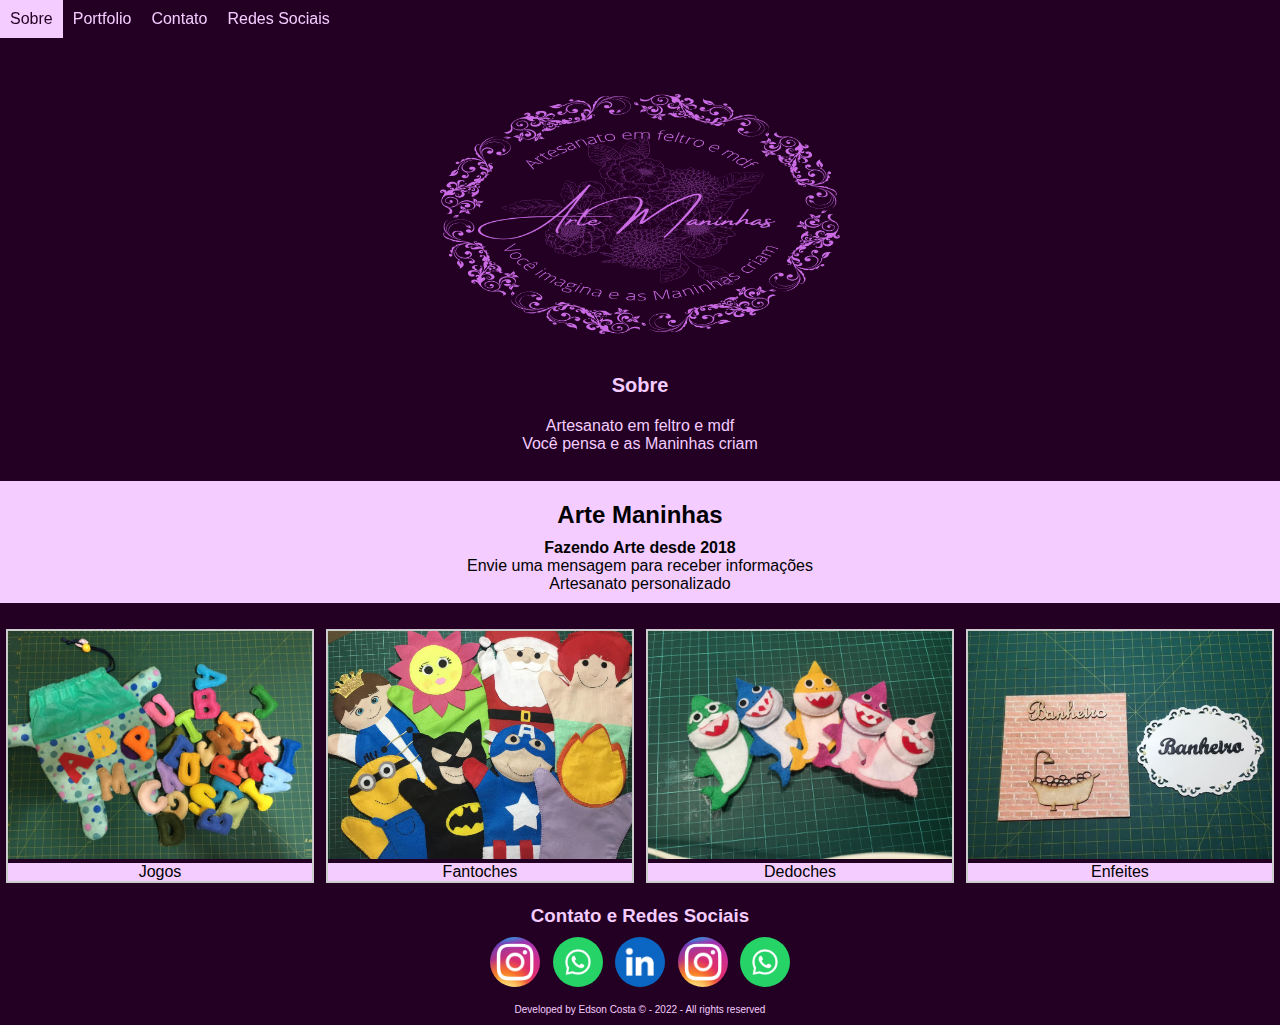
<file: index.html>
<!DOCTYPE html>
<html lang="pt-BR">

<head>
    <meta charset="UTF-8">
    <meta http-equiv="X-UA-Compatible" content="IE=edge">
    <meta name="viewport" content="width=device-width, initial-scale=1.0">
    <title>Arte Maninhas</title>

    <link rel="shortcut icon" href="img/arteico.ico" type="image/x-icon">

    <link rel="stylesheet" href="style/index.css">
    <link rel="stylesheet" href="style/gallery.css">
    <link rel="stylesheet" href="style/responsive.css">

    <script src="script/scroll.js"></script>
</head>

<body>

    <header>
        <!------------ BEGIN - NAVBAR ------------>
        <div id="navbar" class="navbar-text">
            <nav>
                <div>
                    <ul class="topnav">
                        <li><a href="#about-us">Sobre</a></li>
                        <li><a href="#portfolio">Portfolio</a></li>
                        <li><a href="#contact">Contato</a></li>
                        <li><a href="#contact">Redes Sociais</a></li>
                    </ul>
                </div>
            </nav>
        </div>
        <!------------ END - NAVBAR ------------>
        <div class="logo">
            <img src="img/Arte Maninhas (2).png" class="logo-card" alt="Logo Arte Maninhas">
        </div>
    </header>

    <main>
        <!------------ BEGIN - ABOUT US ------------>
        <section id="about-us">
            <div>
                <h1 class="margin aboutme-title">Sobre</h1>
            </div>

            <div>
                <h5 class="margin aboutme">
                    <p>Artesanato em feltro e mdf</p>
                    <p>Você pensa e as Maninhas criam</p>
                    <br>
                </h5>
            </div>
        </section>
        <!------------ END - ABOUT US ------------>
    </main>

    <!------------ BEGIN - description ------------>
    <section id="description">
        <div class="margin description">
            <h2 class="margin"><b>Arte Maninhas</b></h2>
            <div>
                <h4><b>Fazendo Arte desde 2018</b></h4>
                <p> Envie uma mensagem para receber informações</p>
                <p> Artesanato personalizado</p>
            </div>
    </section>

    <section class="gallery-img">

        <div class="responsive">
            <div class="gallery">
                <a target="" href="jogos.html">
                    <img src="img-gallery/alfabeto.jpeg" alt="Jogos Pedagógicos" class="photo-gallery">
                </a>
                <div class="description">Jogos</div>
            </div>
        </div>

        <div class="responsive">
            <div class="gallery">
                <a target="" href="fantoches.html">
                    <img src="img-gallery/fantoches-diversos-2.jpeg" alt="Fantoches" class="photo-gallery">
                </a>
                <div class="description">Fantoches</div>
            </div>
        </div>

        <div class="responsive">
            <div class="gallery">
                <a target="" href="dedoches.html">
                    <img src="img-gallery/dedoche-baby-shark.jpeg" class="photo-gallery" alt="Dedoches">
                </a>
                <div class="description">Dedoches</div>
            </div>
        </div>

        <div class="responsive">
            <div class="gallery">
                <a target="_blank" href="enfeites.html">
                    <img src="img-gallery/placa-banheiro.jpeg" class="photo-gallery" alt="Enfeites">
                </a>
                <div class="description">Enfeites</div>
            </div>
        </div>
    </section>

    <div class="clearfix"></div>

    <!-- END - ENGLISH description -->


    <!------------ BEGIN - SOCIAL GRID ------------>
    <section id="social-contact">
        <div class="contact">
            <div>
                <h3 class="margin">Contato e Redes Sociais</h3>
            </div>
        </div>
    </section>

    <section>

        <div class="socialcenter">

            <div class="grid-container ">

                <div>
                    <div class="containerhov socialcenter">
                        <a href="https://www.instagram.com/cleusa.moreschi/" target="_blank">
                            <img src="img/instagram.png" class="redessociais imagehov" width="100px" alt="Instagram">
                            <div class="overlayhov">
                                <div class="texthov">Instagram Cleusa</div>
                            </div>
                        </a>
                    </div>
                </div>

                <div>
                    <div class=" containerhov socialcenter">
                        <a href="https://api.whatsapp.com/send?phone=5551999980510" target="_blank">
                            <img src="img/whatspp.png" class="redessociais imagehov" width="100px"
                                alt="WhatsApp Cleusa">
                            <div class="overlayhov">
                                <div class="texthov">WhatsApp Cleusa</div>
                            </div>
                        </a>
                    </div>
                </div>

                <div>
                    <div class=" containerhov socialcenter">
                        <a href="https://www.facebook.com/maninhasarte/" target="_blank">
                            <img src="img/linkedin.png" class="redessociais imagehov" width="100px" alt="Facebook">
                            <div class="overlayhov">
                                <div class="texthov">Facebook</div>
                            </div>
                        </a>
                    </div>
                </div>

                <div>
                    <div class=" containerhov socialcenter">
                        <a href="https://www.instagram.com/artemaninhas/" target="_blank">
                            <img src="img/instagram.png" class="redessociais imagehov" width="100px" alt="Instagram">
                            <div class="overlayhov">
                                <div class="texthov">Instagram Claudia</div>
                            </div>
                        </a>
                    </div>
                </div>

                <div>
                    <div class=" containerhov socialcenter">
                        <a href="https://api.whatsapp.com/send?phone=5551999591708" target="_blank">
                            <img src="img/whatspp.png" class="redessociais imagehov" width="100px"
                                alt="WhatsApp Claudia">
                            <div class="overlayhov">
                                <div class="texthov">WhatsApp Claudia</div>
                            </div>
                        </a>
                    </div>
                </div>

            </div>
        </div>
    </section>
    <!------------ END - SOCIAL GRID ------------>

    <footer id="footerEn" class="footer"> Developed by Edson Costa © - 2022 - All rights reserved </footer>

</body>

</html>
</file>
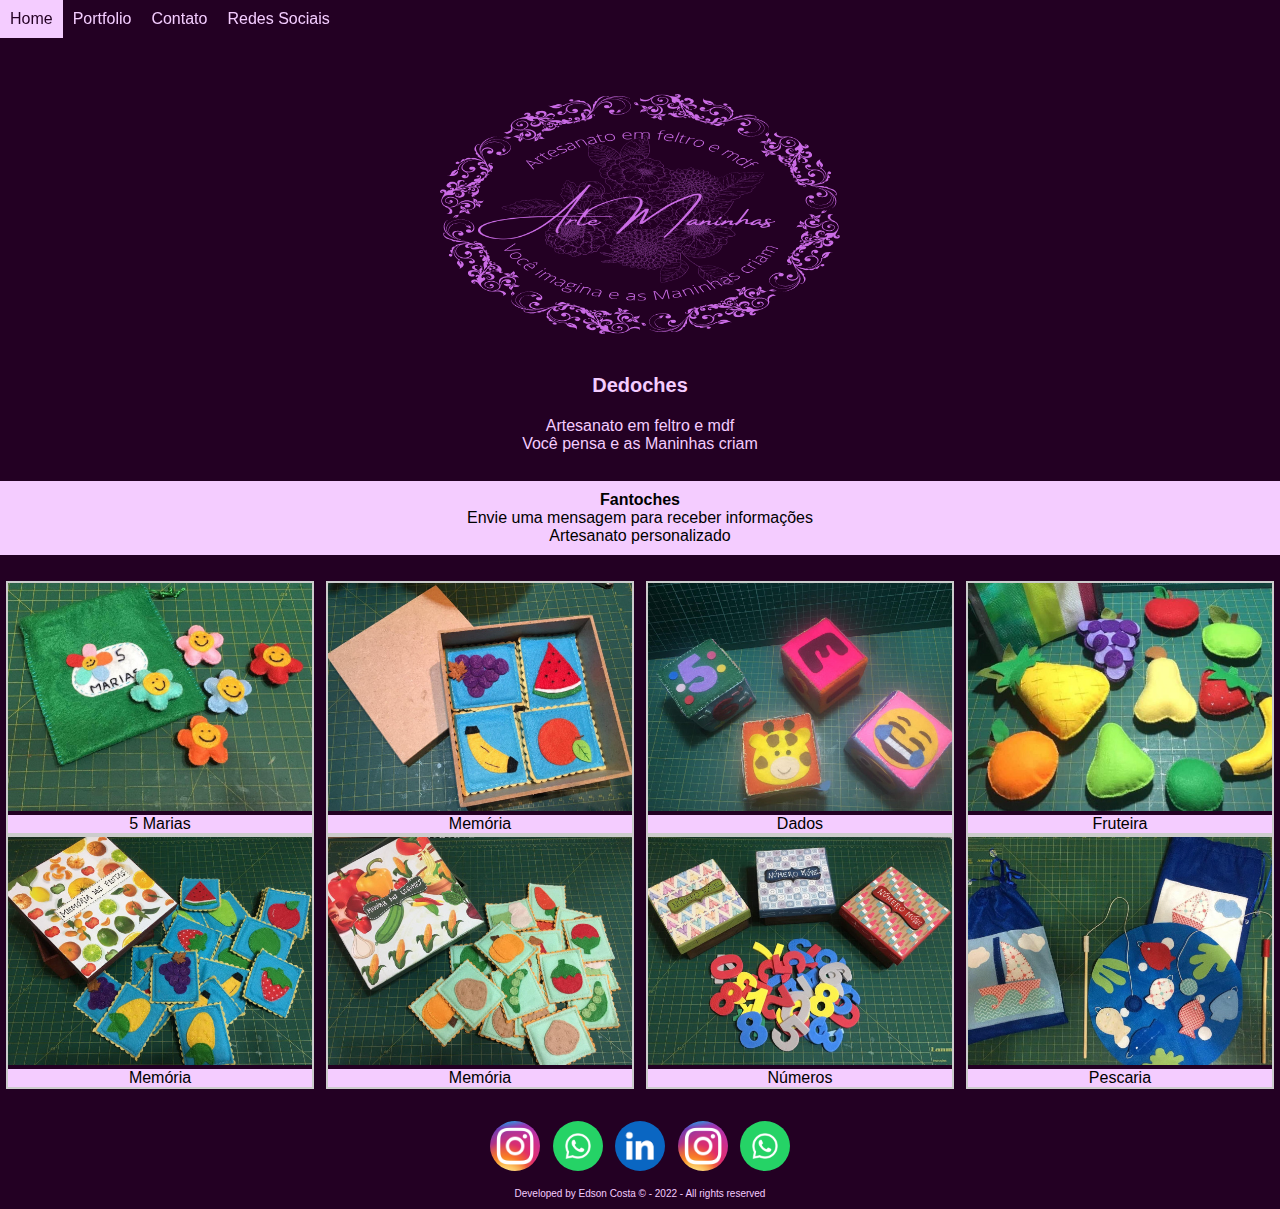
<file: dedoches.html>
<!DOCTYPE html>
<html lang="pt-BR">

<head>
    <meta charset="UTF-8">
    <meta http-equiv="X-UA-Compatible" content="IE=edge">
    <meta name="viewport" content="width=device-width, initial-scale=1.0">
    <title>Dedoches - Arte Maninhas</title>

    <link rel="shortcut icon" href="img/arteico.ico" type="image/x-icon">

    <link rel="stylesheet" href="style/index.css">
    <link rel="stylesheet" href="style/gallery.css">
    <link rel="stylesheet" href="style/responsive.css">

    <script src="script/scroll.js" defer></script>
</head>

<body>

    <header>
        <!------------ BEGIN - NAVBAR ------------>
        <div id="navbar" class="navbar-text">
            <nav>
                <ul class="topnav">
                    <li><a href="index.html">Home</a></li>
                    <li><a href="#portfolio">Portfolio</a></li>
                    <li><a href="#social-contact">Contato</a></li>
                    <li><a href="#social-contact">Redes Sociais</a></li>
                </ul>
            </nav>
        </div>
        <!------------ END - NAVBAR ------------>
        <div class="logo">
            <img src="img/Arte Maninhas (2).png" class="logo-card" alt="Logo Arte Maninhas">
        </div>
    </header>

    <main>
        <!------------ BEGIN - ABOUT US ------------>
        <section id="about-us">
            <div>
                <h1 class="margin aboutme-title">Dedoches</h1>
            </div>

            <div>
                <h5 class="margin aboutme">
                    <p>Artesanato em feltro e mdf</p>
                    <p>Você pensa e as Maninhas criam</p>
                    <br>
                </h5>
            </div>
        </section>
        <!------------ END - ABOUT US ------------>
    </main>

    <!------------ BEGIN - description ------------>
    <section id="description">
        <div class="margin description">
            
            <div>
                <h4><b>Fantoches</b></h4>
                <p> Envie uma mensagem para receber informações</p>
                <p> Artesanato personalizado</p>
            </div>
        </section>
        
        <section class="gallery-img">
            
            <!------------ BEGIN gallery linha 1 ------------>
        <div class="responsive">
            <div class="gallery">
                <a target="_blank" href="jogos.html">
                    <img src="img-gallery/jogo-5-marias.jpeg" alt="Jogos Pedagógicos" class="photo-gallery">
                </a>
                <div class="description">5 Marias</div>
            </div>
        </div>

        <div class="responsive">
            <div class="gallery">
                <a target="_blank" href="fantoches.html">
                    <img src="img-gallery/jogo-frutas.jpeg" alt="Fantoches" class="photo-gallery">
                </a>
                <div class="description">Memória</div>
            </div>
        </div>

        <div class="responsive">
            <div class="gallery">
                <a target="_blank" href="dedoches.html">
                    <img src="img-gallery/jogo-dados.jpeg" class="photo-gallery" alt="Dedoches">
                </a>
                <div class="description">Dados</div>
            </div>
        </div>

        <div class="responsive">
            <div class="gallery">
                <a target="_blank" href="enfeites.html">
                    <img src="img-gallery/jogo-frutas-bag.jpeg" class="photo-gallery" alt="Enfeites">
                </a>
                <div class="description">Fruteira</div>
            </div>
        </div>

        <div class="clearfix"></div>

        <!------------ BEGIN gallery linha 2 ------------>

        <div class="responsive">
            <div class="gallery">
                <a target="_blank" href="jogos.html">
                    <img src="img-gallery/jogo-memoria-frutas.jpeg" alt="Jogos Pedagógicos" class="photo-gallery">
                </a>
                <div class="description">Memória</div>
            </div>
        </div>

        <div class="responsive">
            <div class="gallery">
                <a target="_blank" href="fantoches.html">
                    <img src="img-gallery/jogo-memoria-legumes.jpeg" alt="Fantoches" class="photo-gallery">
                </a>
                <div class="description">Memória</div>
            </div>
        </div>

        <div class="responsive">
            <div class="gallery">
                <a target="_blank" href="dedoches.html">
                    <img src="img-gallery/jogo-numero-movel.jpeg" class="photo-gallery" alt="Dedoches">
                </a>
                <div class="description">Números</div>
            </div>
        </div>

        <div class="responsive">
            <div class="gallery">
                <a target="_blank" href="enfeites.html">
                    <img src="img-gallery/jogo-pescaria.jpeg" class="photo-gallery" alt="Enfeites">
                </a>
                <div class="description">Pescaria</div>
            </div>
        </div>

        <div class="clearfix"></div>

       
    </section>


    <!-- END - ENGLISH description -->


    <!------------ BEGIN - SOCIAL GRID ------------>
    <section id="social-contact">
        <div class="contact">
            <div>
                <h3 class="margin"> </h3>
            </div>
        </div>
    </section>

    <section>

        <div class="socialcenter">

            <div class="grid-container ">

                <div>
                    <div class="containerhov socialcenter">
                        <a href="https://www.instagram.com/cleusa.moreschi/" target="_blank">
                            <img src="img/instagram.png" class="redessociais imagehov" width="100px" alt="Instagram">
                            <div class="overlayhov">
                                <div class="texthov">Instagram Cleusa</div>
                            </div>
                        </a>
                    </div>
                </div>

                <div>
                    <div class=" containerhov socialcenter">
                        <a href="https://api.whatsapp.com/send?phone=5551999980510" target="_blank">
                            <img src="img/whatspp.png" class="redessociais imagehov" width="100px"
                                alt="WhatsApp Cleusa">
                            <div class="overlayhov">
                                <div class="texthov">WhatsApp Cleusa</div>
                            </div>
                        </a>
                    </div>
                </div>

                <div>
                    <div class=" containerhov socialcenter">
                        <a href="https://www.facebook.com/maninhasarte/" target="_blank">
                            <img src="img/linkedin.png" class="redessociais imagehov" width="100px" alt="Facebook">
                            <div class="overlayhov">
                                <div class="texthov">Facebook</div>
                            </div>
                        </a>
                    </div>
                </div>

                <div>
                    <div class=" containerhov socialcenter">
                        <a href="https://www.instagram.com/artemaninhas/" target="_blank">
                            <img src="img/instagram.png" class="redessociais imagehov" width="100px" alt="Instagram">
                            <div class="overlayhov">
                                <div class="texthov">Instagram Claudia</div>
                            </div>
                        </a>
                    </div>
                </div>

                <div>
                    <div class=" containerhov socialcenter">
                        <a href="https://api.whatsapp.com/send?phone=5551999591708" target="_blank">
                            <img src="img/whatspp.png" class="redessociais imagehov" width="100px"
                                alt="WhatsApp Claudia">
                            <div class="overlayhov">
                                <div class="texthov">WhatsApp Claudia</div>
                            </div>
                        </a>
                    </div>
                </div>

            </div>
        </div>
    </section>
    <!------------ END - SOCIAL GRID ------------>

    <footer id="footerEn" class="footer"> Developed by Edson Costa © - 2022 - All rights reserved </footer>

</body>

</html>
</file>
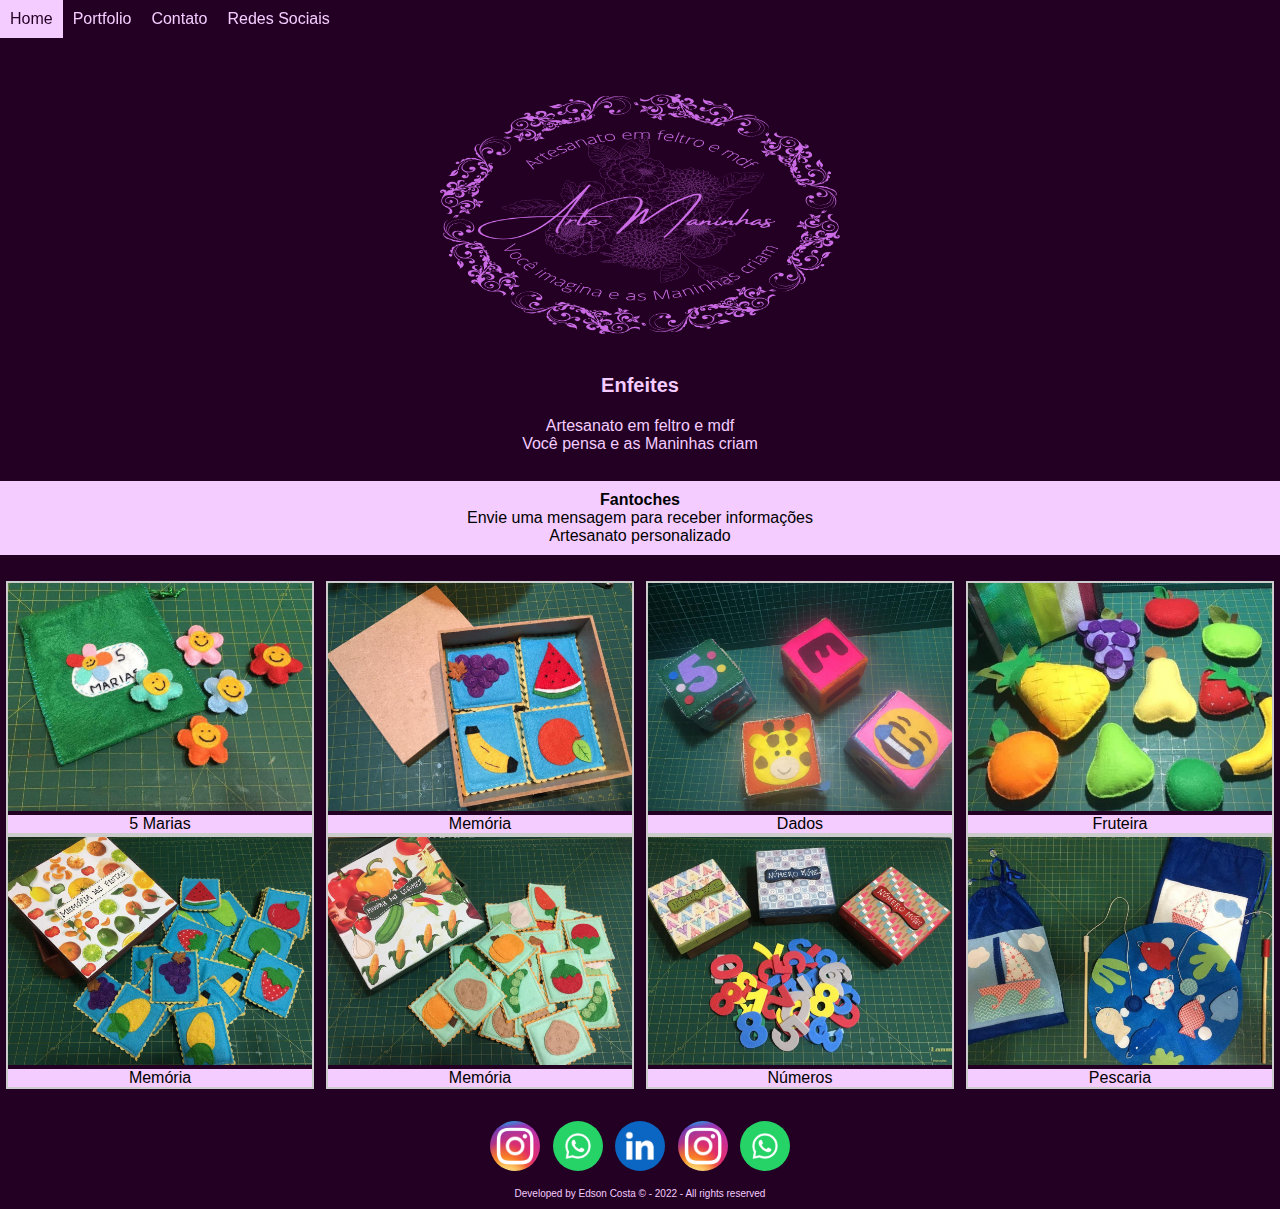
<file: enfeites.html>
<!DOCTYPE html>
<html lang="pt-BR">

<head>
    <meta charset="UTF-8">
    <meta http-equiv="X-UA-Compatible" content="IE=edge">
    <meta name="viewport" content="width=device-width, initial-scale=1.0">
    <title>Enfeites - Arte Maninhas</title>

    <link rel="shortcut icon" href="img/arteico.ico" type="image/x-icon">

    <link rel="stylesheet" href="style/index.css">
    <link rel="stylesheet" href="style/gallery.css">
    <link rel="stylesheet" href="style/responsive.css">

    <script src="script/scroll.js" defer></script>
</head>

<body>

    <header>
        <!------------ BEGIN - NAVBAR ------------>
        <div id="navbar" class="navbar-text">
            <nav>
                <ul class="topnav">
                    <li><a href="index.html">Home</a></li>
                    <li><a href="#portfolio">Portfolio</a></li>
                    <li><a href="#social-contact">Contato</a></li>
                    <li><a href="#social-contact">Redes Sociais</a></li>
                </ul>
            </nav>
        </div>
        <!------------ END - NAVBAR ------------>
        <div class="logo">
            <img src="img/Arte Maninhas (2).png" class="logo-card" alt="Logo Arte Maninhas">
        </div>
    </header>

    <main>
        <!------------ BEGIN - ABOUT US ------------>
        <section id="about-us">
            <div>
                <h1 class="margin aboutme-title">Enfeites</h1>
            </div>

            <div>
                <h5 class="margin aboutme">
                    <p>Artesanato em feltro e mdf</p>
                    <p>Você pensa e as Maninhas criam</p>
                    <br>
                </h5>
            </div>
        </section>
        <!------------ END - ABOUT US ------------>
    </main>

    <!------------ BEGIN - description ------------>
    <section id="description">
        <div class="margin description">
            
            <div>
                <h4><b>Fantoches</b></h4>
                <p> Envie uma mensagem para receber informações</p>
                <p> Artesanato personalizado</p>
            </div>
        </section>
        
        <section class="gallery-img">
            
            <!------------ BEGIN gallery linha 1 ------------>
        <div class="responsive">
            <div class="gallery">
                <a target="_blank" href="jogos.html">
                    <img src="img-gallery/jogo-5-marias.jpeg" alt="Jogos Pedagógicos" class="photo-gallery">
                </a>
                <div class="description">5 Marias</div>
            </div>
        </div>

        <div class="responsive">
            <div class="gallery">
                <a target="_blank" href="fantoches.html">
                    <img src="img-gallery/jogo-frutas.jpeg" alt="Fantoches" class="photo-gallery">
                </a>
                <div class="description">Memória</div>
            </div>
        </div>

        <div class="responsive">
            <div class="gallery">
                <a target="_blank" href="dedoches.html">
                    <img src="img-gallery/jogo-dados.jpeg" class="photo-gallery" alt="Dedoches">
                </a>
                <div class="description">Dados</div>
            </div>
        </div>

        <div class="responsive">
            <div class="gallery">
                <a target="" href="enfeites.html">
                    <img src="img-gallery/jogo-frutas-bag.jpeg" class="photo-gallery" alt="Enfeites">
                </a>
                <div class="description">Fruteira</div>
            </div>
        </div>

        <div class="clearfix"></div>

        <!------------ BEGIN gallery linha 2 ------------>

        <div class="responsive">
            <div class="gallery">
                <a target="_blank" href="jogos.html">
                    <img src="img-gallery/jogo-memoria-frutas.jpeg" alt="Jogos Pedagógicos" class="photo-gallery">
                </a>
                <div class="description">Memória</div>
            </div>
        </div>

        <div class="responsive">
            <div class="gallery">
                <a target="_blank" href="fantoches.html">
                    <img src="img-gallery/jogo-memoria-legumes.jpeg" alt="Fantoches" class="photo-gallery">
                </a>
                <div class="description">Memória</div>
            </div>
        </div>

        <div class="responsive">
            <div class="gallery">
                <a target="_blank" href="dedoches.html">
                    <img src="img-gallery/jogo-numero-movel.jpeg" class="photo-gallery" alt="Dedoches">
                </a>
                <div class="description">Números</div>
            </div>
        </div>

        <div class="responsive">
            <div class="gallery">
                <a target="_blank" href="enfeites.html">
                    <img src="img-gallery/jogo-pescaria.jpeg" class="photo-gallery" alt="Enfeites">
                </a>
                <div class="description">Pescaria</div>
            </div>
        </div>

        <div class="clearfix"></div>

       
    </section>


    <!-- END - ENGLISH description -->


    <!------------ BEGIN - SOCIAL GRID ------------>
    <section id="social-contact">
        <div class="contact">
            <div>
                <h3 class="margin"> </h3>
            </div>
        </div>
    </section>

    <section>

        <div class="socialcenter">

            <div class="grid-container ">

                <div>
                    <div class="containerhov socialcenter">
                        <a href="https://www.instagram.com/cleusa.moreschi/" target="_blank">
                            <img src="img/instagram.png" class="redessociais imagehov" width="100px" alt="Instagram">
                            <div class="overlayhov">
                                <div class="texthov">Instagram Cleusa</div>
                            </div>
                        </a>
                    </div>
                </div>

                <div>
                    <div class=" containerhov socialcenter">
                        <a href="https://api.whatsapp.com/send?phone=5551999980510" target="_blank">
                            <img src="img/whatspp.png" class="redessociais imagehov" width="100px"
                                alt="WhatsApp Cleusa">
                            <div class="overlayhov">
                                <div class="texthov">WhatsApp Cleusa</div>
                            </div>
                        </a>
                    </div>
                </div>

                <div>
                    <div class=" containerhov socialcenter">
                        <a href="https://www.facebook.com/maninhasarte/" target="_blank">
                            <img src="img/linkedin.png" class="redessociais imagehov" width="100px" alt="Facebook">
                            <div class="overlayhov">
                                <div class="texthov">Facebook</div>
                            </div>
                        </a>
                    </div>
                </div>

                <div>
                    <div class=" containerhov socialcenter">
                        <a href="https://www.instagram.com/artemaninhas/" target="_blank">
                            <img src="img/instagram.png" class="redessociais imagehov" width="100px" alt="Instagram">
                            <div class="overlayhov">
                                <div class="texthov">Instagram Claudia</div>
                            </div>
                        </a>
                    </div>
                </div>

                <div>
                    <div class=" containerhov socialcenter">
                        <a href="https://api.whatsapp.com/send?phone=5551999591708" target="_blank">
                            <img src="img/whatspp.png" class="redessociais imagehov" width="100px"
                                alt="WhatsApp Claudia">
                            <div class="overlayhov">
                                <div class="texthov">WhatsApp Claudia</div>
                            </div>
                        </a>
                    </div>
                </div>

            </div>
        </div>
    </section>
    <!------------ END - SOCIAL GRID ------------>

    <footer id="footerEn" class="footer"> Developed by Edson Costa © - 2022 - All rights reserved </footer>

</body>

</html>
</file>
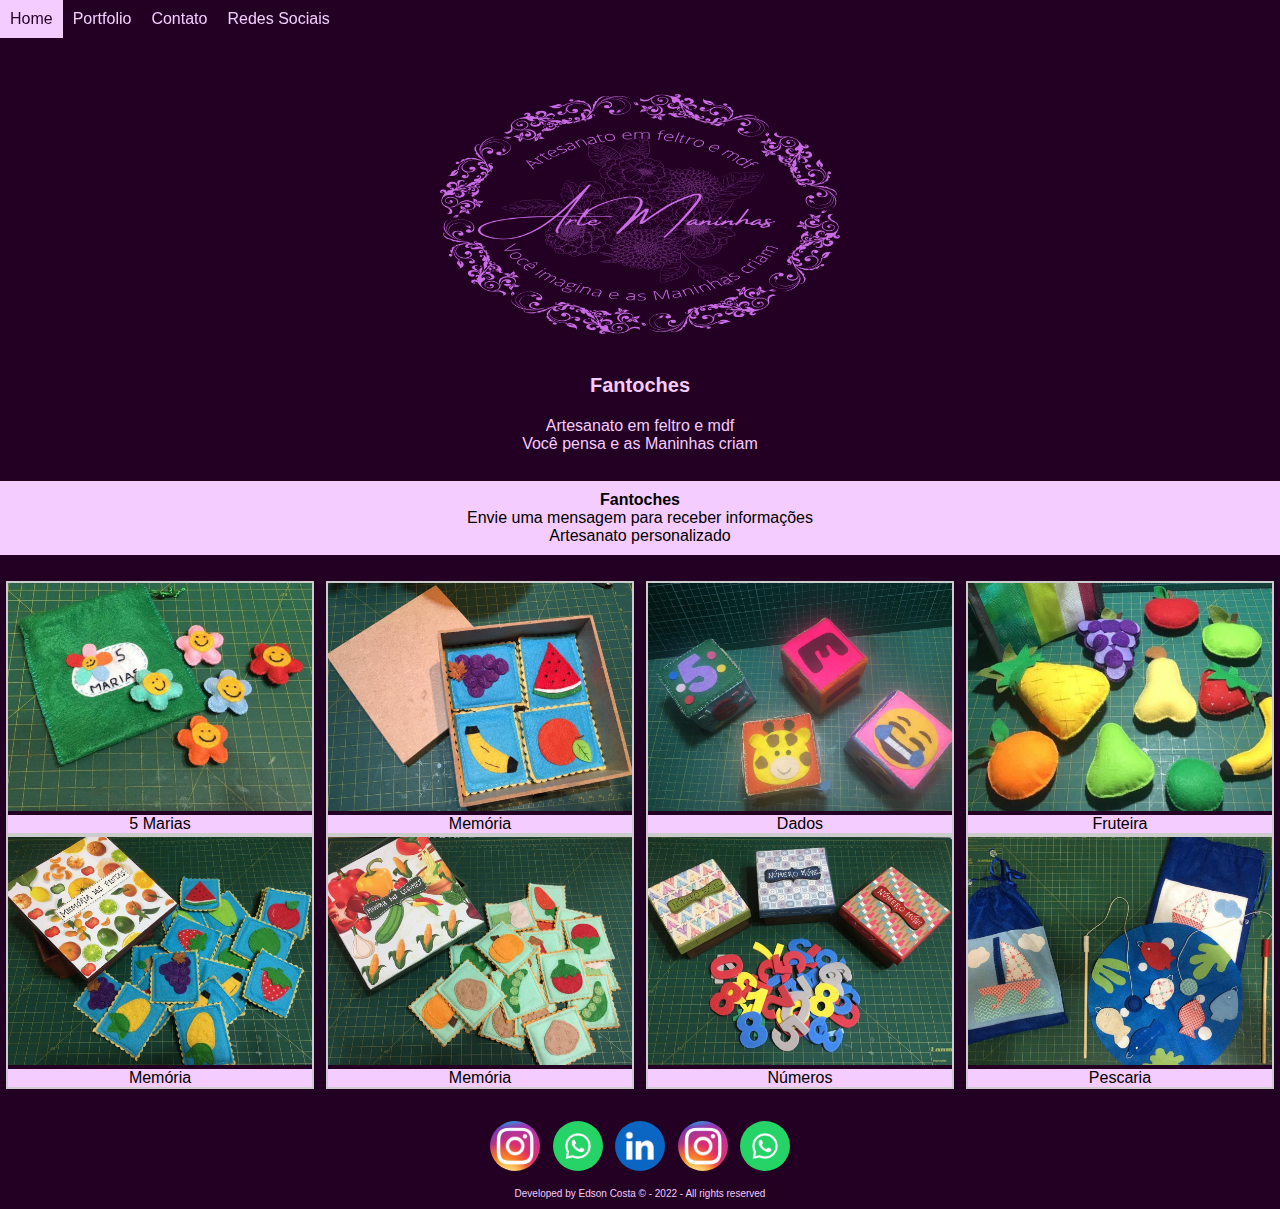
<file: fantoches.html>
<!DOCTYPE html>
<html lang="pt-BR">

<head>
    <meta charset="UTF-8">
    <meta http-equiv="X-UA-Compatible" content="IE=edge">
    <meta name="viewport" content="width=device-width, initial-scale=1.0">
    <title>Fantoches - Arte Maninhas</title>

    <link rel="shortcut icon" href="img/arteico.ico" type="image/x-icon">

    <link rel="stylesheet" href="style/index.css">
    <link rel="stylesheet" href="style/gallery.css">
    <link rel="stylesheet" href="style/responsive.css">

    <script src="script/scroll.js" defer></script>
</head>

<body>

    <header>
        <!------------ BEGIN - NAVBAR ------------>
        <div id="navbar" class="navbar-text">
            <nav>
                <ul class="topnav">
                    <li><a href="index.html">Home</a></li>
                    <li><a href="#portfolio">Portfolio</a></li>
                    <li><a href="#social-contact">Contato</a></li>
                    <li><a href="#social-contact">Redes Sociais</a></li>
                </ul>
            </nav>
        </div>
        <!------------ END - NAVBAR ------------>
        <div class="logo">
            <img src="img/Arte Maninhas (2).png" class="logo-card" alt="Logo Arte Maninhas">
        </div>
    </header>

    <main>
        <!------------ BEGIN - ABOUT US ------------>
        <section id="about-us">
            <div>
                <h1 class="margin aboutme-title">Fantoches</h1>
            </div>

            <div>
                <h5 class="margin aboutme">
                    <p>Artesanato em feltro e mdf</p>
                    <p>Você pensa e as Maninhas criam</p>
                    <br>
                </h5>
            </div>
        </section>
        <!------------ END - ABOUT US ------------>
    </main>

    <!------------ BEGIN - description ------------>
    <section id="description">
        <div class="margin description">
            
            <div>
                <h4><b>Fantoches</b></h4>
                <p> Envie uma mensagem para receber informações</p>
                <p> Artesanato personalizado</p>
            </div>
        </section>
        
        <section class="gallery-img">
            
            <!------------ BEGIN gallery linha 1 ------------>
        <div class="responsive">
            <div class="gallery">
                <a target="_blank" href="jogos.html">
                    <img src="img-gallery/jogo-5-marias.jpeg" alt="Jogos Pedagógicos" class="photo-gallery">
                </a>
                <div class="description">5 Marias</div>
            </div>
        </div>

        <div class="responsive">
            <div class="gallery">
                <a target="_blank" href="fantoches.html">
                    <img src="img-gallery/jogo-frutas.jpeg" alt="Fantoches" class="photo-gallery">
                </a>
                <div class="description">Memória</div>
            </div>
        </div>

        <div class="responsive">
            <div class="gallery">
                <a target="_blank" href="dedoches.html">
                    <img src="img-gallery/jogo-dados.jpeg" class="photo-gallery" alt="Dedoches">
                </a>
                <div class="description">Dados</div>
            </div>
        </div>

        <div class="responsive">
            <div class="gallery">
                <a target="_blank" href="enfeites.html">
                    <img src="img-gallery/jogo-frutas-bag.jpeg" class="photo-gallery" alt="Enfeites">
                </a>
                <div class="description">Fruteira</div>
            </div>
        </div>

        <div class="clearfix"></div>

        <!------------ BEGIN gallery linha 2 ------------>

        <div class="responsive">
            <div class="gallery">
                <a target="_blank" href="jogos.html">
                    <img src="img-gallery/jogo-memoria-frutas.jpeg" alt="Jogos Pedagógicos" class="photo-gallery">
                </a>
                <div class="description">Memória</div>
            </div>
        </div>

        <div class="responsive">
            <div class="gallery">
                <a target="_blank" href="fantoches.html">
                    <img src="img-gallery/jogo-memoria-legumes.jpeg" alt="Fantoches" class="photo-gallery">
                </a>
                <div class="description">Memória</div>
            </div>
        </div>

        <div class="responsive">
            <div class="gallery">
                <a target="_blank" href="dedoches.html">
                    <img src="img-gallery/jogo-numero-movel.jpeg" class="photo-gallery" alt="Dedoches">
                </a>
                <div class="description">Números</div>
            </div>
        </div>

        <div class="responsive">
            <div class="gallery">
                <a target="_blank" href="enfeites.html">
                    <img src="img-gallery/jogo-pescaria.jpeg" class="photo-gallery" alt="Enfeites">
                </a>
                <div class="description">Pescaria</div>
            </div>
        </div>

        <div class="clearfix"></div>

       
    </section>


    <!-- END - ENGLISH description -->


    <!------------ BEGIN - SOCIAL GRID ------------>
    <section id="social-contact">
        <div class="contact">
            <div>
                <h3 class="margin"> </h3>
            </div>
        </div>
    </section>

    <section>

        <div class="socialcenter">

            <div class="grid-container ">

                <div>
                    <div class="containerhov socialcenter">
                        <a href="https://www.instagram.com/cleusa.moreschi/" target="_blank">
                            <img src="img/instagram.png" class="redessociais imagehov" width="100px" alt="Instagram">
                            <div class="overlayhov">
                                <div class="texthov">Instagram Cleusa</div>
                            </div>
                        </a>
                    </div>
                </div>

                <div>
                    <div class=" containerhov socialcenter">
                        <a href="https://api.whatsapp.com/send?phone=5551999980510" target="_blank">
                            <img src="img/whatspp.png" class="redessociais imagehov" width="100px"
                                alt="WhatsApp Cleusa">
                            <div class="overlayhov">
                                <div class="texthov">WhatsApp Cleusa</div>
                            </div>
                        </a>
                    </div>
                </div>

                <div>
                    <div class=" containerhov socialcenter">
                        <a href="https://www.facebook.com/maninhasarte/" target="_blank">
                            <img src="img/linkedin.png" class="redessociais imagehov" width="100px" alt="Facebook">
                            <div class="overlayhov">
                                <div class="texthov">Facebook</div>
                            </div>
                        </a>
                    </div>
                </div>

                <div>
                    <div class=" containerhov socialcenter">
                        <a href="https://www.instagram.com/artemaninhas/" target="_blank">
                            <img src="img/instagram.png" class="redessociais imagehov" width="100px" alt="Instagram">
                            <div class="overlayhov">
                                <div class="texthov">Instagram Claudia</div>
                            </div>
                        </a>
                    </div>
                </div>

                <div>
                    <div class=" containerhov socialcenter">
                        <a href="https://api.whatsapp.com/send?phone=5551999591708" target="_blank">
                            <img src="img/whatspp.png" class="redessociais imagehov" width="100px"
                                alt="WhatsApp Claudia">
                            <div class="overlayhov">
                                <div class="texthov">WhatsApp Claudia</div>
                            </div>
                        </a>
                    </div>
                </div>

            </div>
        </div>
    </section>
    <!------------ END - SOCIAL GRID ------------>

    <footer id="footerEn" class="footer"> Developed by Edson Costa © - 2022 - All rights reserved </footer>

</body>

</html>
</file>
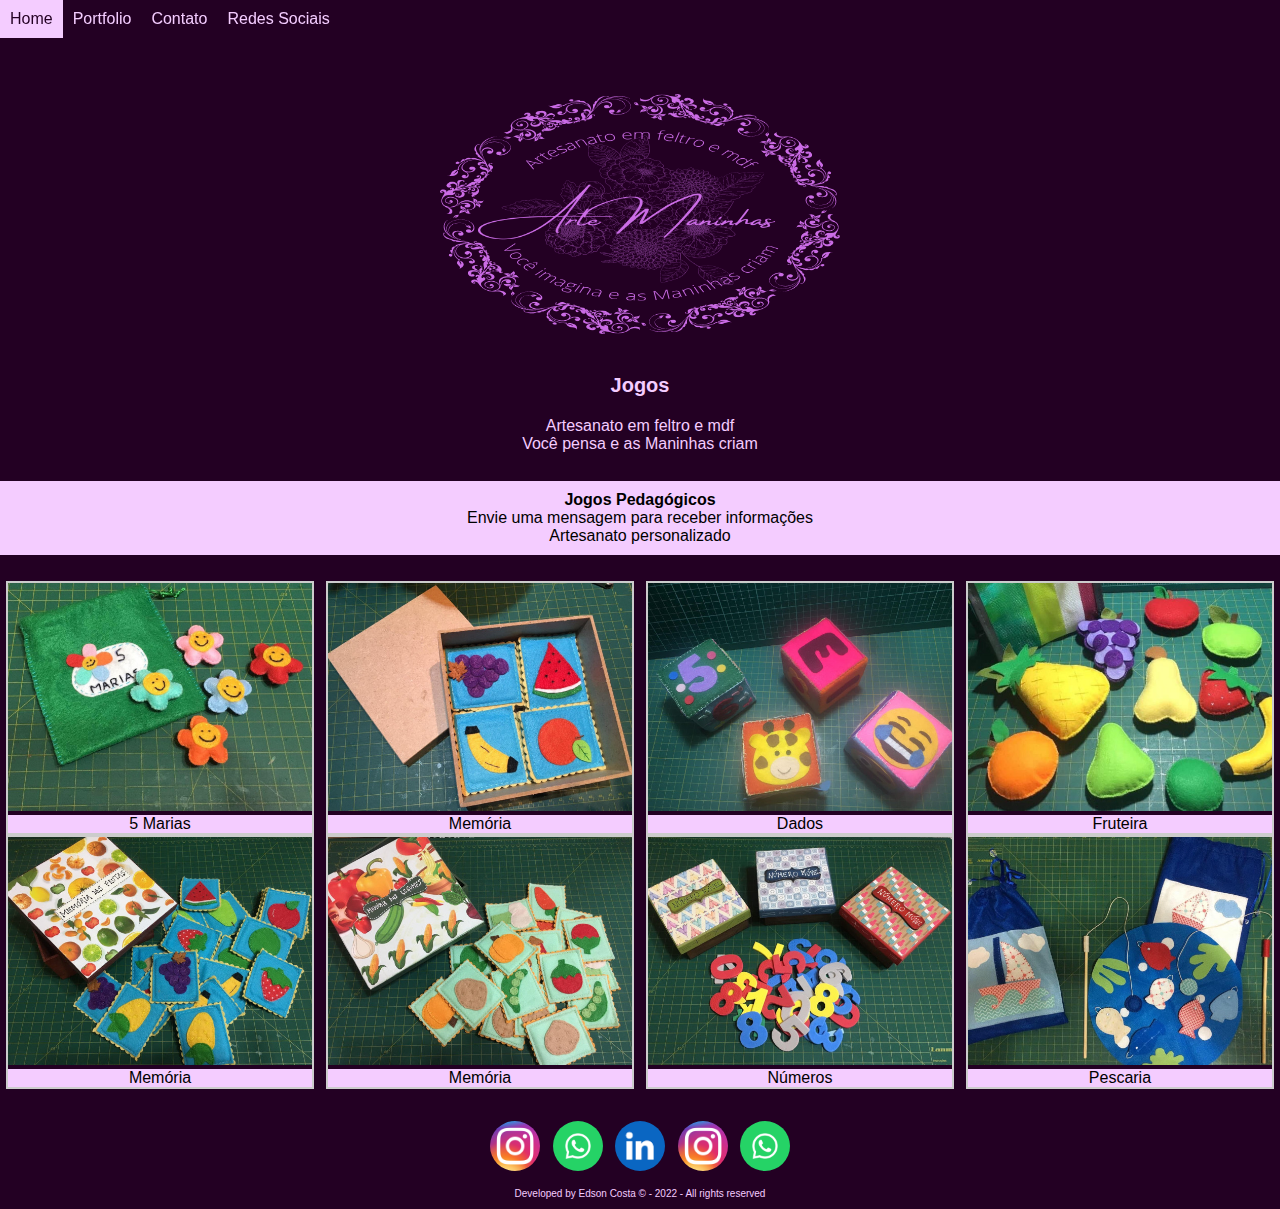
<file: jogos.html>
<!DOCTYPE html>
<html lang="pt-BR">

<head>
    <meta charset="UTF-8">
    <meta http-equiv="X-UA-Compatible" content="IE=edge">
    <meta name="viewport" content="width=device-width, initial-scale=1.0">
    <title>Jogos - Arte Maninhas</title>

    <link rel="shortcut icon" href="img/arteico.ico" type="image/x-icon">

    <link rel="stylesheet" href="style/index.css">
    <link rel="stylesheet" href="style/gallery.css">
    <link rel="stylesheet" href="style/responsive.css">

    <script src="script/scroll.js" defer></script>
</head>

<body>

    <header>
        <!------------ BEGIN - NAVBAR ------------>
        <div id="navbar" class="navbar-text">
            <nav>
                <ul class="topnav">
                    <li><a href="index.html">Home</a></li>
                    <li><a href="#portfolio">Portfolio</a></li>
                    <li><a href="#social-contact">Contato</a></li>
                    <li><a href="#social-contact">Redes Sociais</a></li>
                </ul>
            </nav>
        </div>
        <!------------ END - NAVBAR ------------>
        <div class="logo">
            <img src="img/Arte Maninhas (2).png" class="logo-card" alt="Logo Arte Maninhas">
        </div>
    </header>

    <main>
        <!------------ BEGIN - ABOUT US ------------>
        <section id="about-us">
            <div>
                <h1 class="margin aboutme-title">Jogos</h1>
            </div>

            <div>
                <h5 class="margin aboutme">
                    <p>Artesanato em feltro e mdf</p>
                    <p>Você pensa e as Maninhas criam</p>
                    <br>
                </h5>
            </div>
        </section>
        <!------------ END - ABOUT US ------------>
    </main>

    <!------------ BEGIN - description ------------>
    <section id="description">
        <div class="margin description">
            
            <div>
                <h4><b>Jogos Pedagógicos</b></h4>
                <p> Envie uma mensagem para receber informações</p>
                <p> Artesanato personalizado</p>
            </div>
        </section>
        
        <section class="gallery-img">
            
            <!------------ BEGIN gallery linha 1 ------------>
        <div class="responsive">
            <div class="gallery">
                <a target="_blank" href="jogos.html">
                    <img src="img-gallery/jogo-5-marias.jpeg" alt="Jogos Pedagógicos" class="photo-gallery">
                </a>
                <div class="description">5 Marias</div>
            </div>
        </div>

        <div class="responsive">
            <div class="gallery">
                <a target="_blank" href="fantoches.html">
                    <img src="img-gallery/jogo-frutas.jpeg" alt="Fantoches" class="photo-gallery">
                </a>
                <div class="description">Memória</div>
            </div>
        </div>

        <div class="responsive">
            <div class="gallery">
                <a target="_blank" href="dedoches.html">
                    <img src="img-gallery/jogo-dados.jpeg" class="photo-gallery" alt="Dedoches">
                </a>
                <div class="description">Dados</div>
            </div>
        </div>

        <div class="responsive">
            <div class="gallery">
                <a target="_blank" href="enfeites.html">
                    <img src="img-gallery/jogo-frutas-bag.jpeg" class="photo-gallery" alt="Enfeites">
                </a>
                <div class="description">Fruteira</div>
            </div>
        </div>

        <div class="clearfix"></div>

        <!------------ BEGIN gallery linha 2 ------------>

        <div class="responsive">
            <div class="gallery">
                <a target="_blank" href="jogos.html">
                    <img src="img-gallery/jogo-memoria-frutas.jpeg" alt="Jogos Pedagógicos" class="photo-gallery">
                </a>
                <div class="description">Memória</div>
            </div>
        </div>

        <div class="responsive">
            <div class="gallery">
                <a target="_blank" href="fantoches.html">
                    <img src="img-gallery/jogo-memoria-legumes.jpeg" alt="Fantoches" class="photo-gallery">
                </a>
                <div class="description">Memória</div>
            </div>
        </div>

        <div class="responsive">
            <div class="gallery">
                <a target="_blank" href="dedoches.html">
                    <img src="img-gallery/jogo-numero-movel.jpeg" class="photo-gallery" alt="Dedoches">
                </a>
                <div class="description">Números</div>
            </div>
        </div>

        <div class="responsive">
            <div class="gallery">
                <a target="_blank" href="enfeites.html">
                    <img src="img-gallery/jogo-pescaria.jpeg" class="photo-gallery" alt="Enfeites">
                </a>
                <div class="description">Pescaria</div>
            </div>
        </div>

        <div class="clearfix"></div>

       
    </section>


    <!-- END - ENGLISH description -->


    <!------------ BEGIN - SOCIAL GRID ------------>
    <section id="social-contact">
        <div class="contact">
            <div>
                <h3 class="margin"> </h3>
            </div>
        </div>
    </section>

    <section>

        <div class="socialcenter">

            <div class="grid-container ">

                <div>
                    <div class="containerhov socialcenter">
                        <a href="https://www.instagram.com/cleusa.moreschi/" target="_blank">
                            <img src="img/instagram.png" class="redessociais imagehov" width="100px" alt="Instagram">
                            <div class="overlayhov">
                                <div class="texthov">Instagram Cleusa</div>
                            </div>
                        </a>
                    </div>
                </div>

                <div>
                    <div class=" containerhov socialcenter">
                        <a href="https://api.whatsapp.com/send?phone=5551999980510" target="_blank">
                            <img src="img/whatspp.png" class="redessociais imagehov" width="100px"
                                alt="WhatsApp Cleusa">
                            <div class="overlayhov">
                                <div class="texthov">WhatsApp Cleusa</div>
                            </div>
                        </a>
                    </div>
                </div>

                <div>
                    <div class=" containerhov socialcenter">
                        <a href="https://www.facebook.com/maninhasarte/" target="_blank">
                            <img src="img/linkedin.png" class="redessociais imagehov" width="100px" alt="Facebook">
                            <div class="overlayhov">
                                <div class="texthov">Facebook</div>
                            </div>
                        </a>
                    </div>
                </div>

                <div>
                    <div class=" containerhov socialcenter">
                        <a href="https://www.instagram.com/artemaninhas/" target="_blank">
                            <img src="img/instagram.png" class="redessociais imagehov" width="100px" alt="Instagram">
                            <div class="overlayhov">
                                <div class="texthov">Instagram Claudia</div>
                            </div>
                        </a>
                    </div>
                </div>

                <div>
                    <div class=" containerhov socialcenter">
                        <a href="https://api.whatsapp.com/send?phone=5551999591708" target="_blank">
                            <img src="img/whatspp.png" class="redessociais imagehov" width="100px"
                                alt="WhatsApp Claudia">
                            <div class="overlayhov">
                                <div class="texthov">WhatsApp Claudia</div>
                            </div>
                        </a>
                    </div>
                </div>

            </div>
        </div>
    </section>
    <!------------ END - SOCIAL GRID ------------>

    <footer id="footerEn" class="footer"> Developed by Edson Costa © - 2022 - All rights reserved </footer>

</body>

</html>
</file>
<file: style/index.css>
:root {
    --light-purple: #f4ccff;
    --dark-purple: #230023;
}

* {
    margin: 0;
    padding: 0;
    box-sizing: border-box;
}

body {
    font: 16px Arial, sans-serif;
    background-color: var(--dark-purple);
}

.margin {
    padding-top: 10px;
    padding-bottom: 10px;
}

/* BEGIN - NAV BAR --> */

.logo {
    width: 100%;
    max-height: 300px;
    padding: 0 5px 0 5px;
    margin-top: 5%;
    display: flex;
    justify-content: center;
}

/*
img.logo-card {
    width: 100%;
    max-height: 300px;
    padding: 0 5px 0 5px;
    margin-top: 5%;
}
*/

ul.topnav {
    list-style-type: none;
    margin: 0;
    padding: 0;
    overflow: hidden;
  /*   background-color: var(--dark-purple); afeta o efeito do scroll  */
}

#teste-color {
   color : #fc1ee9
}

#navbar {
    
    position: fixed;
    top: 0px;
    width: 100%;
    max-width: 1800px;
    transition: top 0.3s;
}

ul.topnav li {
    float: left;
}

ul.topnav li a {
    display: block;
    color: var(--light-purple);
    text-align: left;
    padding: 10px 10px;
    text-decoration: none;
}

ul.topnav li a:hover:not(.active) {
   background-color: var(--light-purple);
    color: var(--dark-purple);
}

ul.topnav li a.active {
    background-color: #0486aa;
}

ul.topnav li.right {
    float: right; 
}

ul li {
    list-style: none;
}
/* END - NAV BAR --> */

/* BEGIN - DROP DOWN */
li a,
.dropbtn {
    display: inline-block;
    color: white;
    text-align: center;
    padding: 14px 16px 16px 16px;
    text-decoration: none;
    
}

li a:hover,
.dropdown:hover .dropbtn {
  /*  background-color: var(--dark-purple);
    color: var(--light-purple); */
}

li.dropdown {
    display: inline-block;
}

.dropdown-content {
    display: none;
    position: absolute;
    background-color: #000000;
    min-width: 160px;
    box-shadow: 2px 2px 2px 2px var(--light-purple);
    z-index: 1;
}

.dropdown-content a {
    padding: 12px 16px;
    text-decoration: none;
    display: block;
}

.dropdown-content a:hover {
    background-color: #ee0000;
}

.dropdown:hover .dropdown-content {
    display: block;
}
/* END - DROP DOWN */

.aboutme-title {
    font-size: 20px;
    color: var(--light-purple);
    text-align: center;
}

.aboutme {
    background-color: var(--dark-purple);
    color: var(--light-purple);
    text-align: center;
    font-size: 16px;
    font-weight: normal;
}

.img-profile{
    display: block;
    margin-left: auto;
    margin-right: auto;
    width: 40%;
    border-radius: 50%;
  }

.description {
    background-color: var(--light-purple);
    text-align: center;
    
}

.contact {
    background-color: var(--dark-purple);
    color: var(--light-purple);
    text-align: center;
    padding-top: 1%;
}

.redessociais {
    border-radius: 50%;
}

.socialcenter {
    display: flex;
    justify-content: center;
}

.footer {
    margin: 10px;
    background-color: var(--dark-purple);
    color: var(--light-purple);
    font-size: 10px;
    text-align: center;
}

/* BEGIN - GRID - COLUMNS */
.grid-container {
    display: flex;
    justify-content: center;
    gap: 5%;
     
}

.grid-container > div {
    font-size: 30px;
}
/* END - GRID - COLUMNS */

/* BEGIN - SOCIAL HOVER */
/* Container needed to position the overlay. Adjust the width as needed */
.containerhov {
    position: relative;
    width: 50px;
}

/* Make the image to responsive */
.imagehov {
    width: 50px;
    height: 50px;
}

/* The overlay effect (full height and width) - lays on top of the container and over the image */
.overlayhov {
    position: absolute;
    bottom: 7px;
    left: 0;
    right: 0;
    background-color: var(--light-purple);
    overflow: hidden;
    max-width: 50px;
    height: 50px;
    transform: scale(0);
    transition: 1s ease;
    border-radius: 50%;
}

/* When you mouse over the container, the overlay text will "zoom" in display */
.containerhov:hover .overlayhov {
    transform: scale(1);
}

/* Some text inside the overlay, which is positioned in the middle vertically and horizontally */
.texthov {
    color: var(--dark-purple);
    font-size: 10px;
    position: absolute;
    top: 50%;
    left: 50%;
    transform: translate(-50%, -50%);
    text-align: center;
}
</file>
<file: style/gallery.css>
.gallery-img {
  padding-top: 2%;
}

div.gallery {
    border: 2px solid #ccc;
  }
  
  div.gallery:hover {
    border: 4px solid rgb(149, 0, 255);
  }
  
  div.gallery img {
    width: 100%;
    height: 100%;
  }

  .photo-gallery {
    max-width: 400;
    max-height: 500;
  }
  
  div.desc {
    padding: 15px;
    text-align: center;
  }
  
  * {
    box-sizing: border-box;
  }
</file>
<file: style/responsive.css>
/* begin photo gallery */

@media only screen and (max-width: 700px) {
    .responsive {
      width: 49.99999%;
      margin: 6px 0;
    }
  }
  
  @media only screen and (max-width: 500px) {
    .responsive {
      width: 100%;
    }
  }

  .responsive {
    padding: 0 6px;
    float: left;
    width: 24.99999%;
  }
  
  .clearfix:after {
    content: "";
    display: table;
    clear: both;
  }

  /* end photo gallery */
</file>
